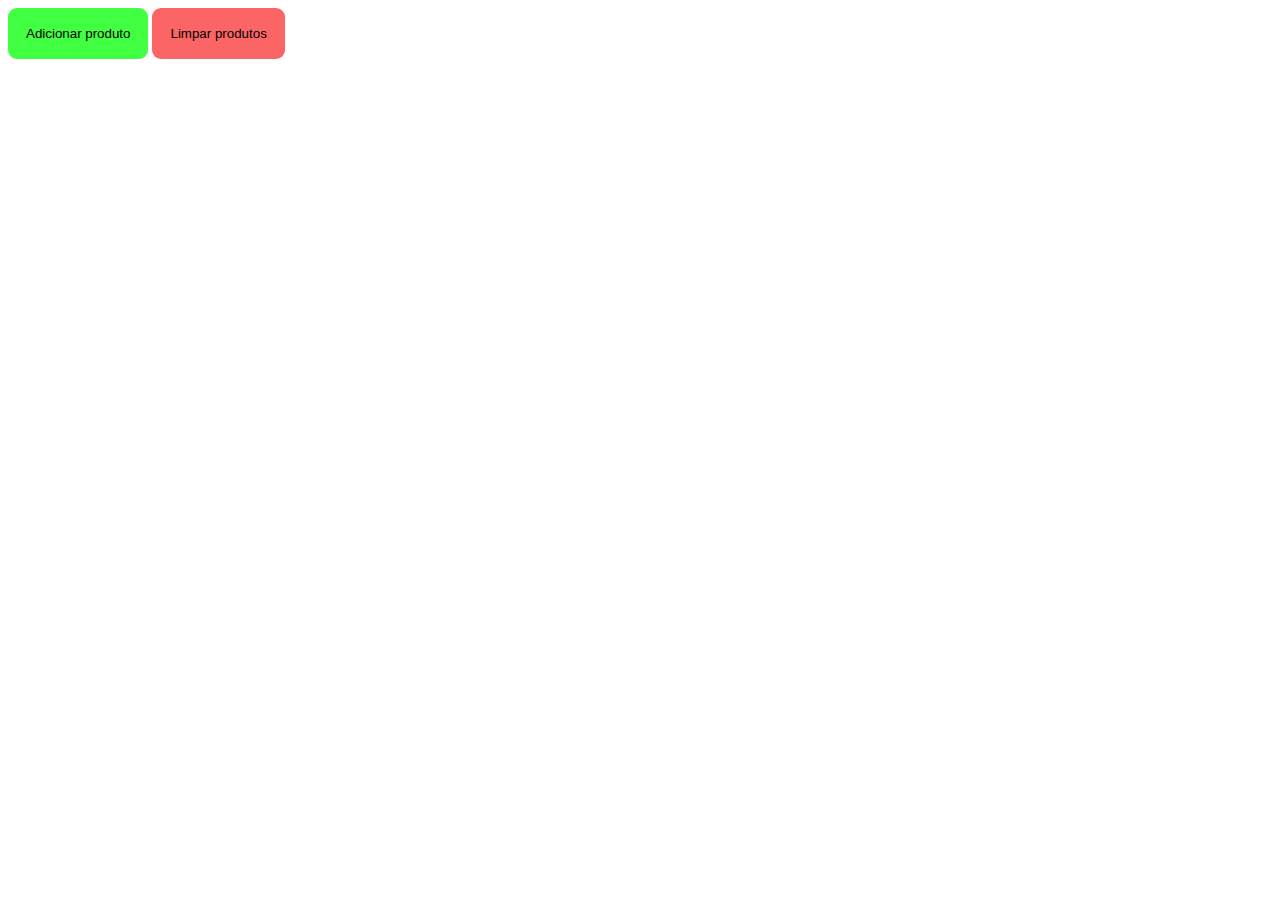
<file: estoque/target/classes/static/index.html>
<!DOCTYPE html>
<html lang="en">
<head>
    <meta charset="UTF-8">
    <meta http-equiv="X-UA-Compatible" content="IE=edge">
    <meta name="viewport" content="width=device-width, initial-scale=1.0">
    <script defer src="script.js"></script>
    <link rel="stylesheet" type="text/css" href="stylesheet.css">
    <title>Estoque</title>
</head>
<body>

    <main>

        <div id="BOX"  style="display:none;" class="answer_list" >
            <h1>Adicionar produto</h1>

        <form>

            <label for="produto">Nome do produto:</label>
            <input type="text" id="produto" name="produto" required value="Caneta" maxlength="10" pattern="^[a-zA-Z ]*$">

            <br>

            <br>

            <h1>Variações</h1>
            <label for="tipo">Tipo:</label>
            <input type="text" id="tipo" name="tipo" required value="Azul" maxlength="10" pattern="^[a-zA-Z ]*$"><br>
            <br>  
            <label for="quantidade">Quantidade:</label>
            <input type="number" id="quantidade" name="quantidade" required value="64"><br>
            <label for="precocompra">Preço de compra:</label>
            <input type="number" id="precocompra" name="precocompra" required value="2.00" step="0.01"><br>
            <label for="precovenda">Preço de venda:</label>
            <input type="number" id="precovenda" name="precovenda" required value="4.00" step="0.01"><br>
            <label for="codigo">Código do produto:</label>
            <input type="number" id="codigo" name="codigo" required value="1" min ="1" max="5000"><br>
            <button type="reset">Limpar</button>
            <input type="submit" value="Enviar" onclick="Done()">
            
        </form>
        
        </div>
        <input  id="botaoadd" type="button" name="answer" value="Adicionar produto" onclick="showDiv()" />

        <input  id="botaoremove" type="button" name="answer" value="Limpar produtos" onclick="removeprodutos()" />


        <div class="list-group widget uib_w_44 d-margins" data-uib="twitter%20bootstrap/list_group" data-ver="1">

            <a class="list-group-item allow-badge widget uib_w_45 disabled" data-uib="twitter%20bootstrap/list_item" data-ver="1" id="btnOcorrenciaVer">
                 <h4 class="list-group-item-heading"></h4>
                 <p class="list-group-item-text"></p>    

            </a>

        </div>

    </main>

    <style>

        #BOX{

            width: 80vw;
            height: 80vh;
            background-color: rgba(0, 0, 0, 0.1);
            border-radius: 1vmin;
            position: absolute;
            align-content: center;
            margin-left: 10vw;
            margin-top: 10vmin;
            overflow: hidden;


        }

        #botaoadd{

            background-color: rgb(65, 255, 65);
            border: 0px;
            border-radius: 1vmin;
            padding: 2vmin;
            font-family: Verdana, Geneva, Tahoma, sans-serif


        }

        #botaoremove{

            background-color: rgb(252, 101, 101);
            border: 0px;
            border-radius: 1vmin;
            padding: 2vmin;
            font-family: Verdana, Geneva, Tahoma, sans-serif

        }

        h4{

            font-family: Verdana, Geneva, Tahoma, sans-serif;
            font-size: 2vh;

        }

        p{

            font-family: Verdana, Geneva, Tahoma, sans-serif;
            font-size: 1.5vh;

        }


    </style>


</body>
</html>
</file>
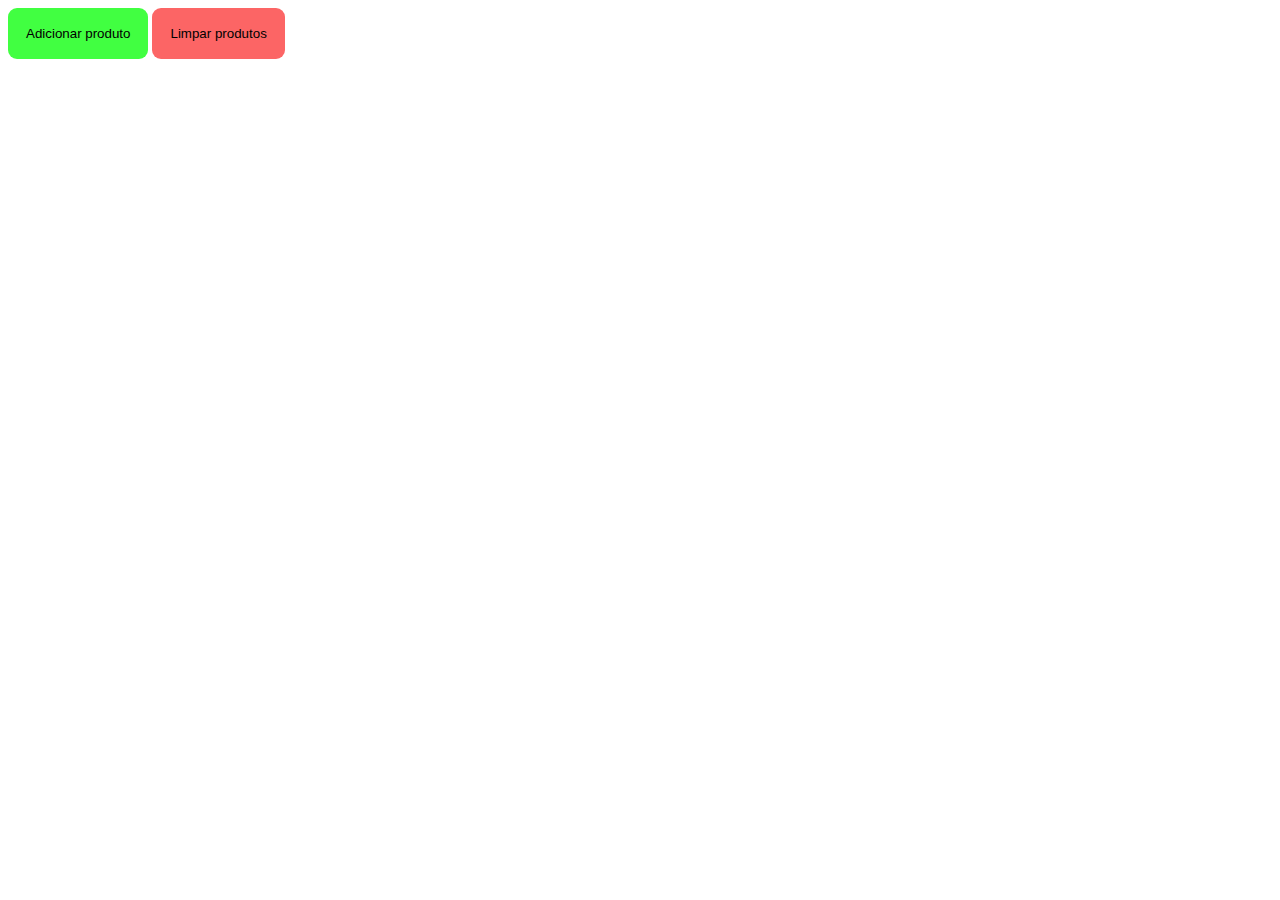
<file: estoque/src/main/resources/static/index.html>
<!DOCTYPE html>
<html lang="en">
<head>
    <meta charset="UTF-8">
    <meta http-equiv="X-UA-Compatible" content="IE=edge">
    <meta name="viewport" content="width=device-width, initial-scale=1.0">
    <script defer src="script.js"></script>
    <title>Estoque</title>
</head>
<body>

    <main>

        <!--Box para adicionar ou editar um produto-->   
        <div id="BOX"  style="display:none;" class="answer_list" >
            <h1>Adicionar produto</h1>

        <!--Formulario para criar ou editar um produto-->    
        <form>

            <label for="produto">Nome do produto:</label>
            <input type="text" id="produto" name="produto" required value="Caneta" maxlength="10" pattern="^[a-zA-Z ]*$">

            <br>

            <br>

            <h1>Variações</h1>
            <label for="tipo">Tipo:</label>
            <input type="text" id="tipo" name="tipo" required value="Azul" maxlength="10" pattern="^[a-zA-Z ]*$"><br>
            <br> <!-- Mudar -->
            <label for="quantidade">Quantidade:</label>
            <input type="number" id="quantidade" name="quantidade" required value="64"><br>
            <label for="precocompra">Preço de compra:</label>
            <input type="number" id="precocompra" name="precocompra" required value="2.00" step="0.01"><br>
            <label for="precovenda">Preço de venda:</label>
            <input type="number" id="precovenda" name="precovenda" required value="4.00" step="0.01"><br>
            <label for="codigo">Código do produto:</label>
            <input type="number" id="codigo" name="codigo" required value="1" min ="1" max="5000"><br>
            <button type="reset">Limpar</button>
            <input type="submit" value="Enviar" onclick="Done()">
            
        </form>
        
        </div>

        <!--Botao para adicionar um produto--> 
        <input  id="botaoadd" type="button" name="answer" value="Adicionar produto" onclick="showDiv()" />

        <!--Botao para remover um produto--> 
        <input  id="botaoremove" type="button" name="answer" value="Limpar produtos" onclick="removeprodutos()" />

        <!--Exibir o produto na tela--> 
        <div class="list-group widget uib_w_44 d-margins" data-uib="twitter%20bootstrap/list_group" data-ver="1">

            <a class="list-group-item allow-badge widget uib_w_45 disabled" data-uib="twitter%20bootstrap/list_item" data-ver="1" id="btnOcorrenciaVer">
                 <h4 class="list-group-item-heading"></h4>
                 <p class="list-group-item-text"></p>    

            </a>

        </div>

    </main>

    <!--Estilos das divs--> 
    <style>

        #BOX{

            width: 80vw;
            height: 80vh;
            background-color: rgba(0, 0, 0, 0.1);
            border-radius: 1vmin;
            position: absolute;
            align-content: center;
            margin-left: 10vw;
            margin-top: 10vmin;
            overflow: hidden;


        }

        #botaoadd{

            background-color: rgb(65, 255, 65);
            border: 0px;
            border-radius: 1vmin;
            padding: 2vmin;
            font-family: Verdana, Geneva, Tahoma, sans-serif


        }

        #botaoremove{

            background-color: rgb(252, 101, 101);
            border: 0px;
            border-radius: 1vmin;
            padding: 2vmin;
            font-family: Verdana, Geneva, Tahoma, sans-serif

        }

        h4{

            font-family: Verdana, Geneva, Tahoma, sans-serif;
            font-size: 2vh;

        }

        p{

            font-family: Verdana, Geneva, Tahoma, sans-serif;
            font-size: 1.5vh;

        }

        h1{

        font-family: Lucida Sans Unicode;


        }

        h2{

        font-family: Lucida Sans Unicode;


        }



    </style>


</body>
</html>
</file>
<file: estoque/target/classes/static/stylesheet.css>
h1{

    font-family: Lucida Sans Unicode;


}

h2{

    font-family: Lucida Sans Unicode;


}
</file>
